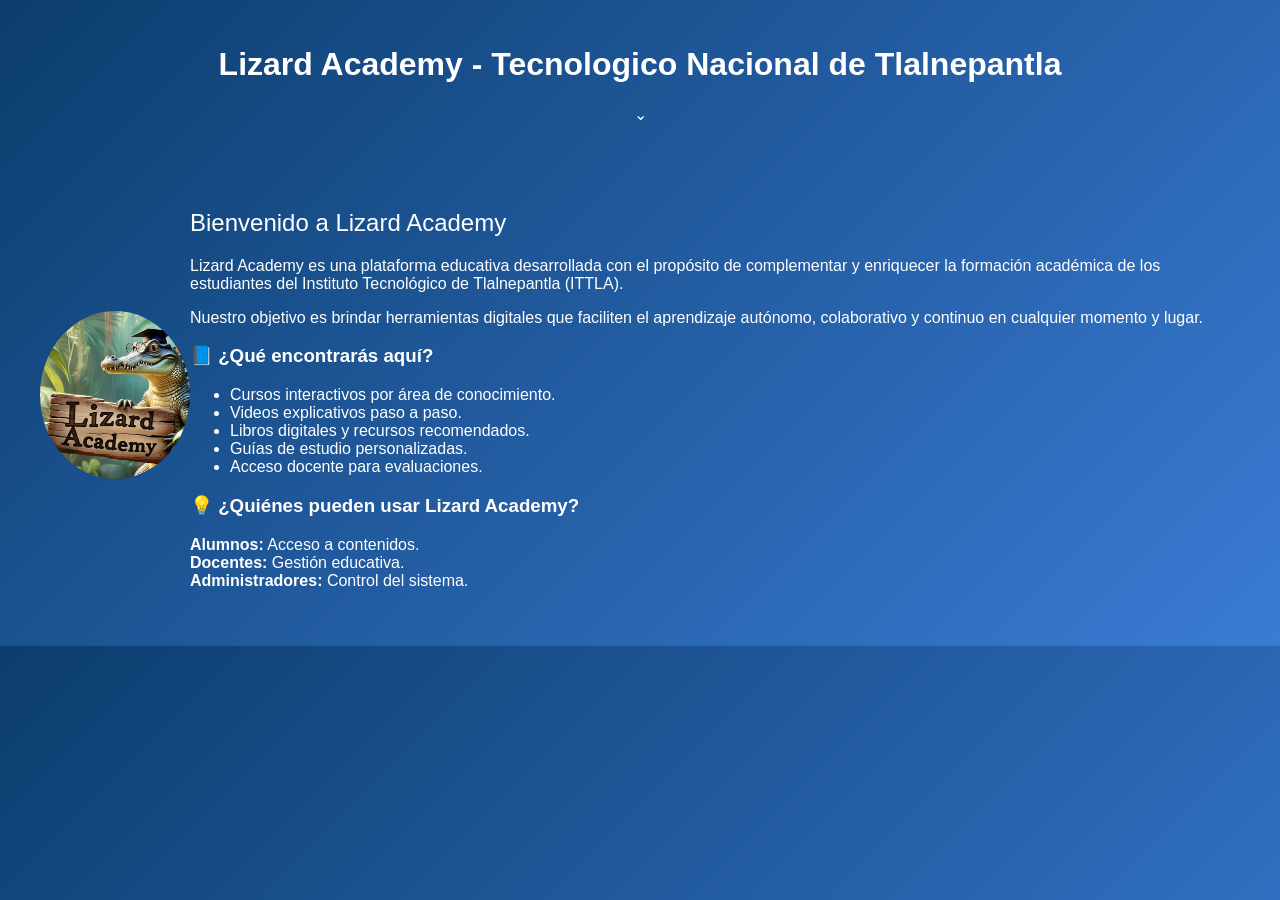
<file: HTML/index.html>
<!DOCTYPE html>
<html lang="es">
<head>
    <meta charset="UTF-8">
    <meta name="viewport" content="width=device-width, initial-scale=1.0">
    <title>Lizard Academy</title>

    <!-- 🔗 CONEXIÓN AL CSS (sube una carpeta y entra a CSS) -->
    <link rel="stylesheet" href="../CSS/styles.css">
</head>
<body>

    <!-- 🔵 ENCABEZADO -->
    <header class="header">
        <h1>Lizard Academy - Tecnologico Nacional de Tlalnepantla</h1>
        <div class="icono">⌄</div>
    </header>

    <!-- 🟢 CONTENIDO PRINCIPAL -->
    <main class="contenedor">

        <!-- 🐊 IMAGEN -->
        <div class="imagen">
            <!-- 
            📌 AQUÍ VA TU IMAGEN
            Ruta: sube una carpeta (..) y entra a IMG
            -->
            <img src="../IMG/cocodrilo.jpeg" alt="Lizard Academy">
        </div>

        <!-- 📄 TEXTO -->
        <div class="texto">
            <h2>Bienvenido a Lizard Academy</h2>

            <p>
                Lizard Academy es una plataforma educativa desarrollada con el propósito de complementar 
                y enriquecer la formación académica de los estudiantes del Instituto Tecnológico de 
                Tlalnepantla (ITTLA).
            </p>

            <p>
                Nuestro objetivo es brindar herramientas digitales que faciliten el aprendizaje autónomo,
                colaborativo y continuo en cualquier momento y lugar.
            </p>

            <h3>📘 ¿Qué encontrarás aquí?</h3>
            <ul>
                <li>Cursos interactivos por área de conocimiento.</li>
                <li>Videos explicativos paso a paso.</li>
                <li>Libros digitales y recursos recomendados.</li>
                <li>Guías de estudio personalizadas.</li>
                <li>Acceso docente para evaluaciones.</li>
            </ul>

            <h3>💡 ¿Quiénes pueden usar Lizard Academy?</h3>
            <p>
                <strong>Alumnos:</strong> Acceso a contenidos.<br>
                <strong>Docentes:</strong> Gestión educativa.<br>
                <strong>Administradores:</strong> Control del sistema.
            </p>
        </div>

    </main>

</body>
</html>
</file>
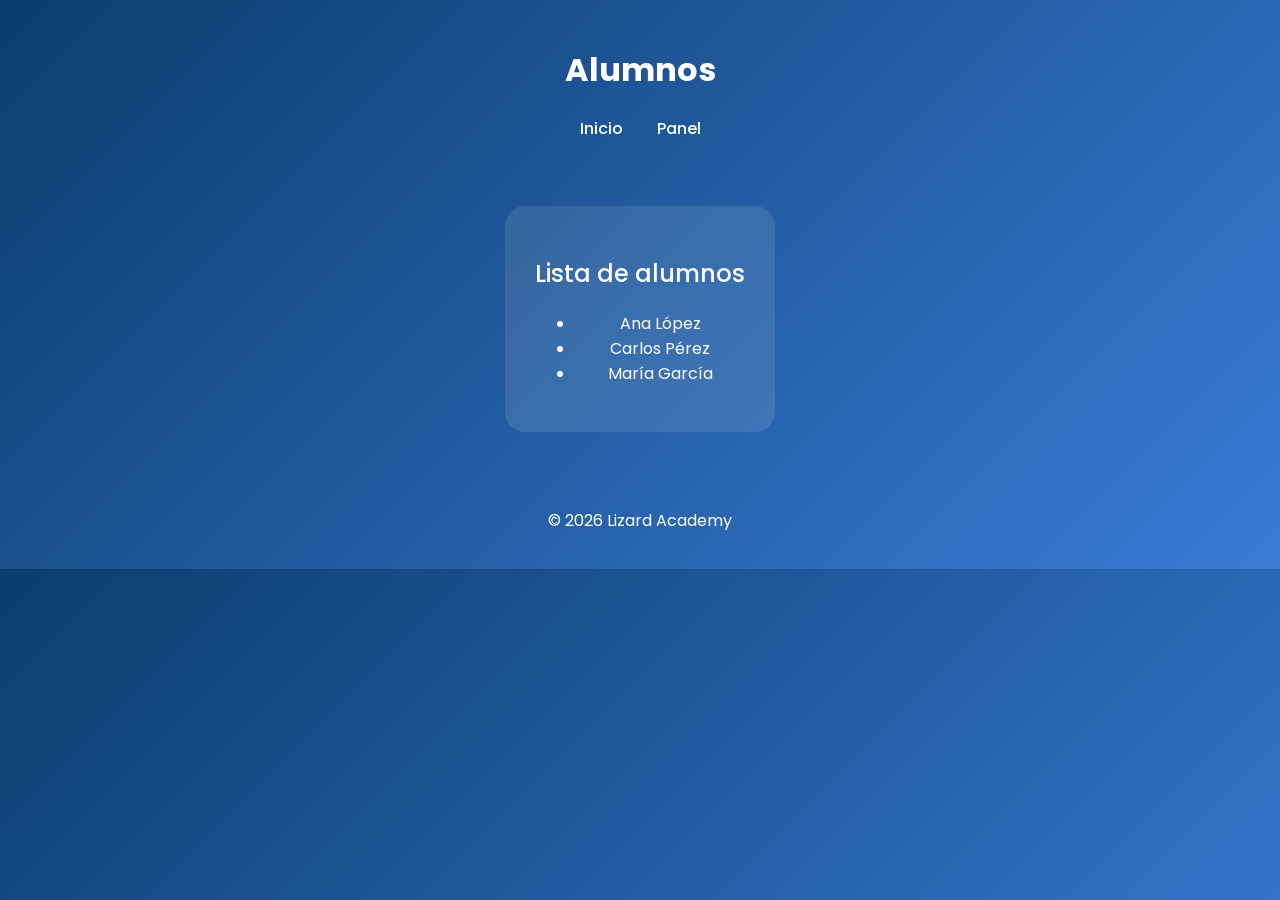
<file: alumnos.html>
<!DOCTYPE html>
<html lang="es">
<head>
    <meta charset="UTF-8">
    <title>Alumnos</title>

    <link href="https://fonts.googleapis.com/css2?family=Poppins:wght@300;500;700&display=swap" rel="stylesheet">
    <link rel="stylesheet" href="../CSS/styles.css">
</head>

<body>

<header class="header">
    <h1>Alumnos</h1>

    <nav class="menu">
        <a href="index.html">Inicio</a>
        <a href="panel.html">Panel</a>
    </nav>
</header>

<main class="contenedor">
    <div class="card">

        <h2>Lista de alumnos</h2>

        <ul>
            <li>Ana López</li>
            <li>Carlos Pérez</li>
            <li>María García</li>
        </ul>

    </div>
</main>

<footer class="footer">
    <p>© 2026 Lizard Academy</p>
</footer>

</body>
</html>
</file>
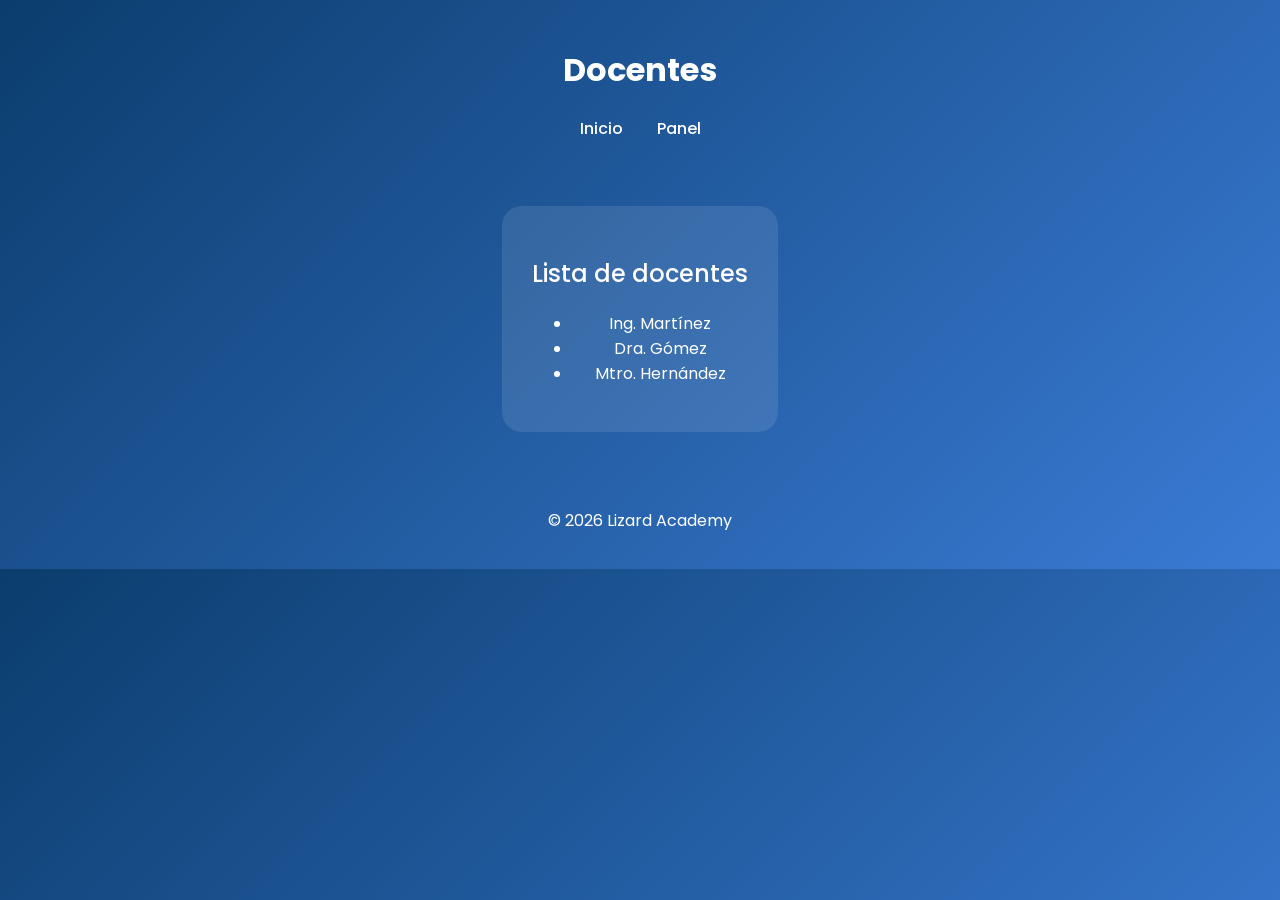
<file: doscentes.html>
<!DOCTYPE html>
<html lang="es">
<head>
    <meta charset="UTF-8">
    <title>Docentes</title>

    <link href="https://fonts.googleapis.com/css2?family=Poppins:wght@300;500;700&display=swap" rel="stylesheet">
    <link rel="stylesheet" href="../CSS/styles.css">
</head>

<body>

<header class="header">
    <h1>Docentes</h1>

    <nav class="menu">
        <a href="index.html">Inicio</a>
        <a href="panel.html">Panel</a>
    </nav>
</header>

<main class="contenedor">
    <div class="card">

        <h2>Lista de docentes</h2>

        <ul>
            <li>Ing. Martínez</li>
            <li>Dra. Gómez</li>
            <li>Mtro. Hernández</li>
        </ul>

    </div>
</main>

<footer class="footer">
    <p>© 2026 Lizard Academy</p>
</footer>

</body>
</html>
</file>
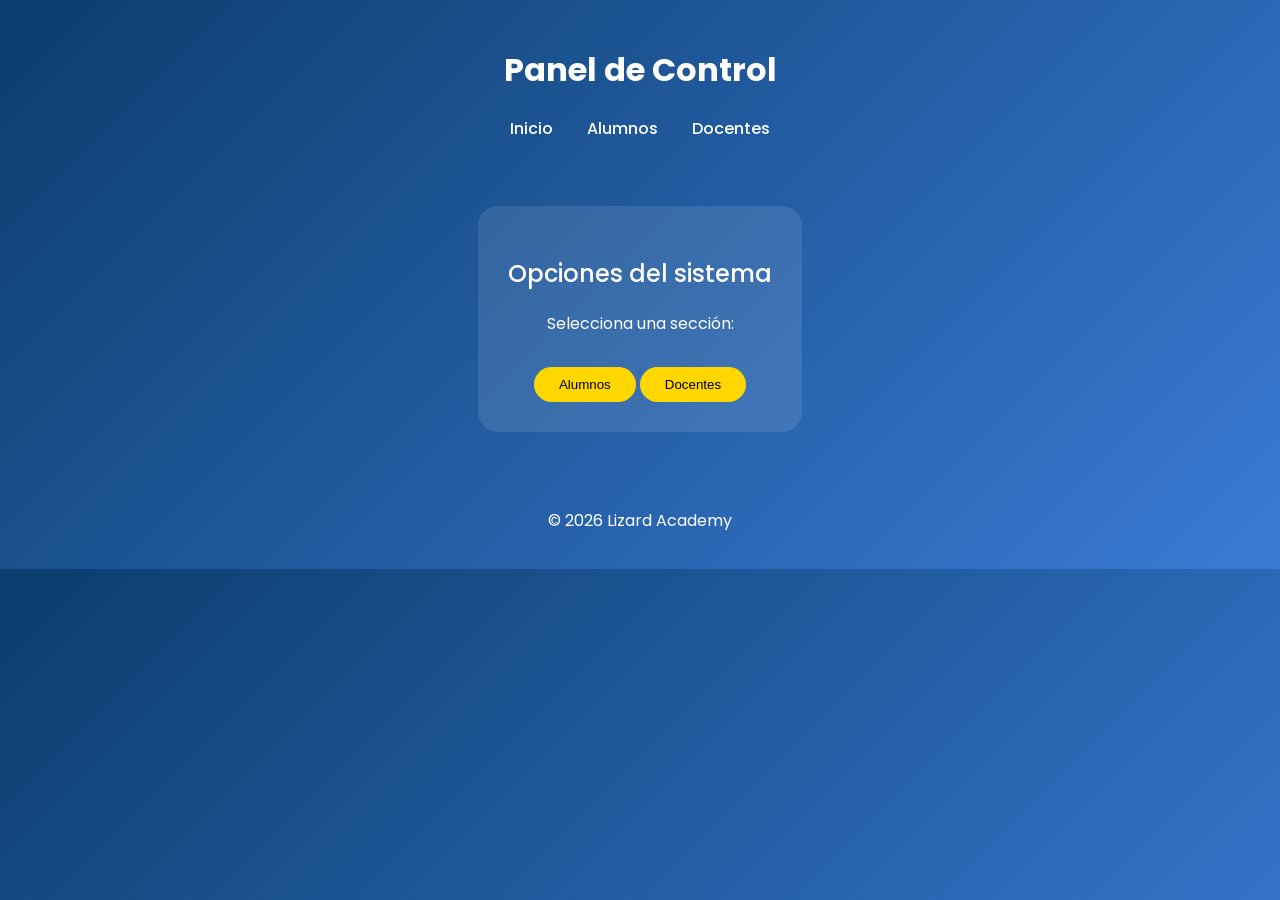
<file: panel.html>
<!DOCTYPE html>
<html lang="es">
<head>
    <meta charset="UTF-8">
    <title>Panel</title>

    <link href="https://fonts.googleapis.com/css2?family=Poppins:wght@300;500;700&display=swap" rel="stylesheet">
    <link rel="stylesheet" href="../CSS/styles.css">
</head>

<body>

<header class="header">
    <h1>Panel de Control</h1>

    <nav class="menu">
        <a href="index.html">Inicio</a>
        <a href="alumnos.html">Alumnos</a>
        <a href="docentes.html">Docentes</a>
    </nav>
</header>

<main class="contenedor">
    <div class="card">

        <h2>Opciones del sistema</h2>

        <p>Selecciona una sección:</p>

        <button onclick="window.location.href='alumnos.html'">Alumnos</button>
        <button onclick="window.location.href='docentes.html'">Docentes</button>

    </div>
</main>

<footer class="footer">
    <p>© 2026 Lizard Academy</p>
</footer>

</body>
</html>
</file>
<file: CSS/styles.css>
/* 🌐 FUENTE GLOBAL (HERENCIA) */
body{
    font-family: 'Poppins', sans-serif;
    color:white;
    margin:0;
}

/* 🎨 VARIABLES */
:root{
    --azul:#0b3d6d;
    --azul2:#3a7bd5;
    --amarillo:#ffd700;
}

/* FONDO */
body{
    background: linear-gradient(135deg,var(--azul),var(--azul2));
}

/* HEADER */
.header{
    text-align:center;
    padding:25px;
}

/* MENÚ */
.menu a{
    margin:0 15px;
    text-decoration:none;
    color:white;
    font-weight:500;
}

/* CONTENEDOR */
.contenedor{
    display:flex;
    justify-content:center;
    align-items:center;
    padding:40px;
}

/* CARD */
.card{
    background: rgba(255,255,255,0.1);
    padding:30px;
    border-radius:20px;
    text-align:center;
    max-width:600px;
}

/* IMAGEN */
.imagen img{
    width:150px;
    border-radius:50%;
}

/* TEXTOS */
h1{
    font-weight:700;
}

h2{
    font-weight:500;
}

/* BOTONES */
button{
    margin-top:15px;
    padding:10px 25px;
    border:none;
    border-radius:20px;
    background:var(--amarillo);
    cursor:pointer;
}

/* FOOTER */
.footer{
    text-align:center;
    padding:20px;
}
</file>
